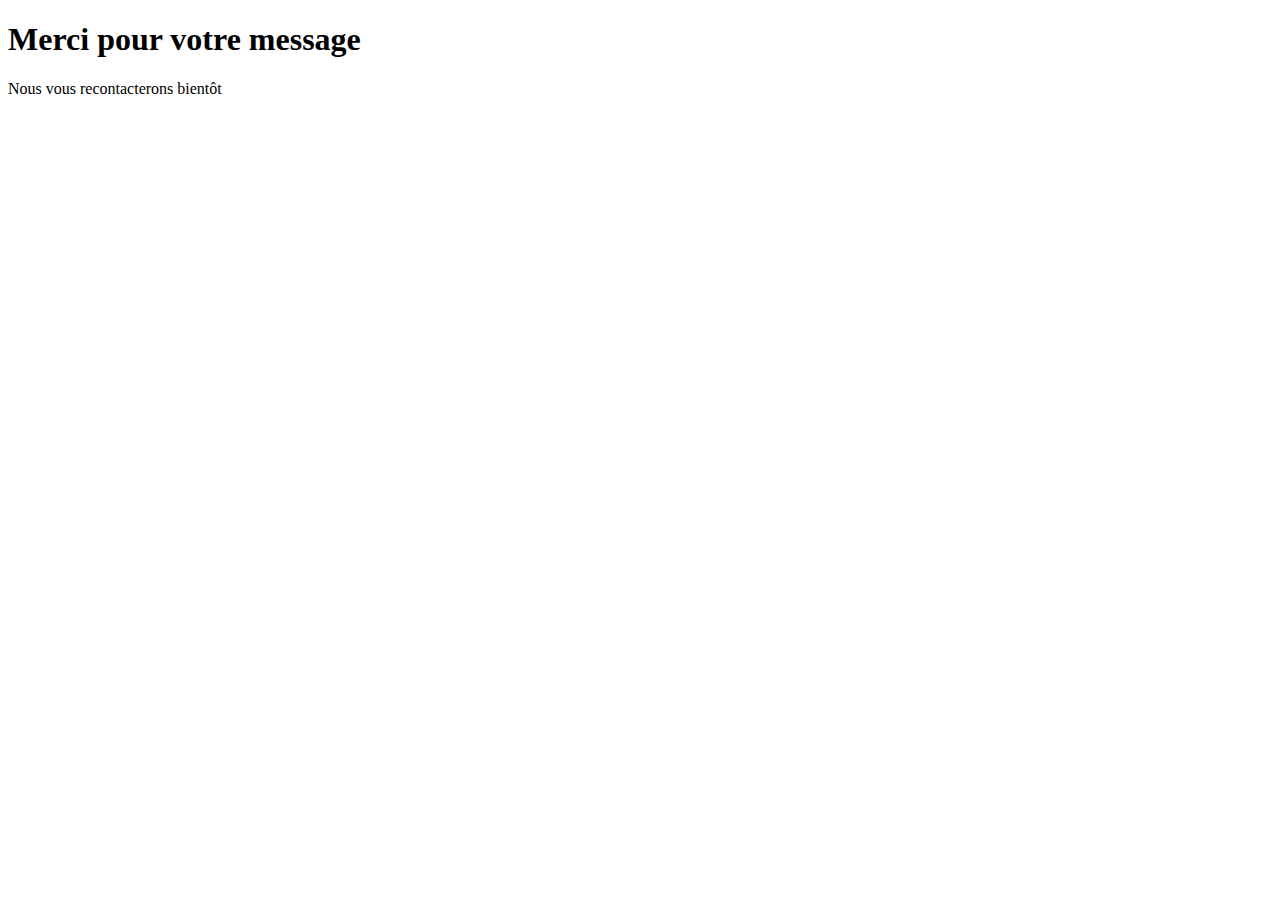
<file: thanks.html>
<!DOCTYPE html>
<html lang="fr">
<head>
    <meta charset="UTF-8">
    <meta name="viewport" content="width=device-width, initial-scale=1.0">
    <title>Document</title>
</head>
<body>
    <h1>Merci pour votre message</h1>
    <p>Nous vous recontacterons bientôt</p>
</body>
</html>
</file>
